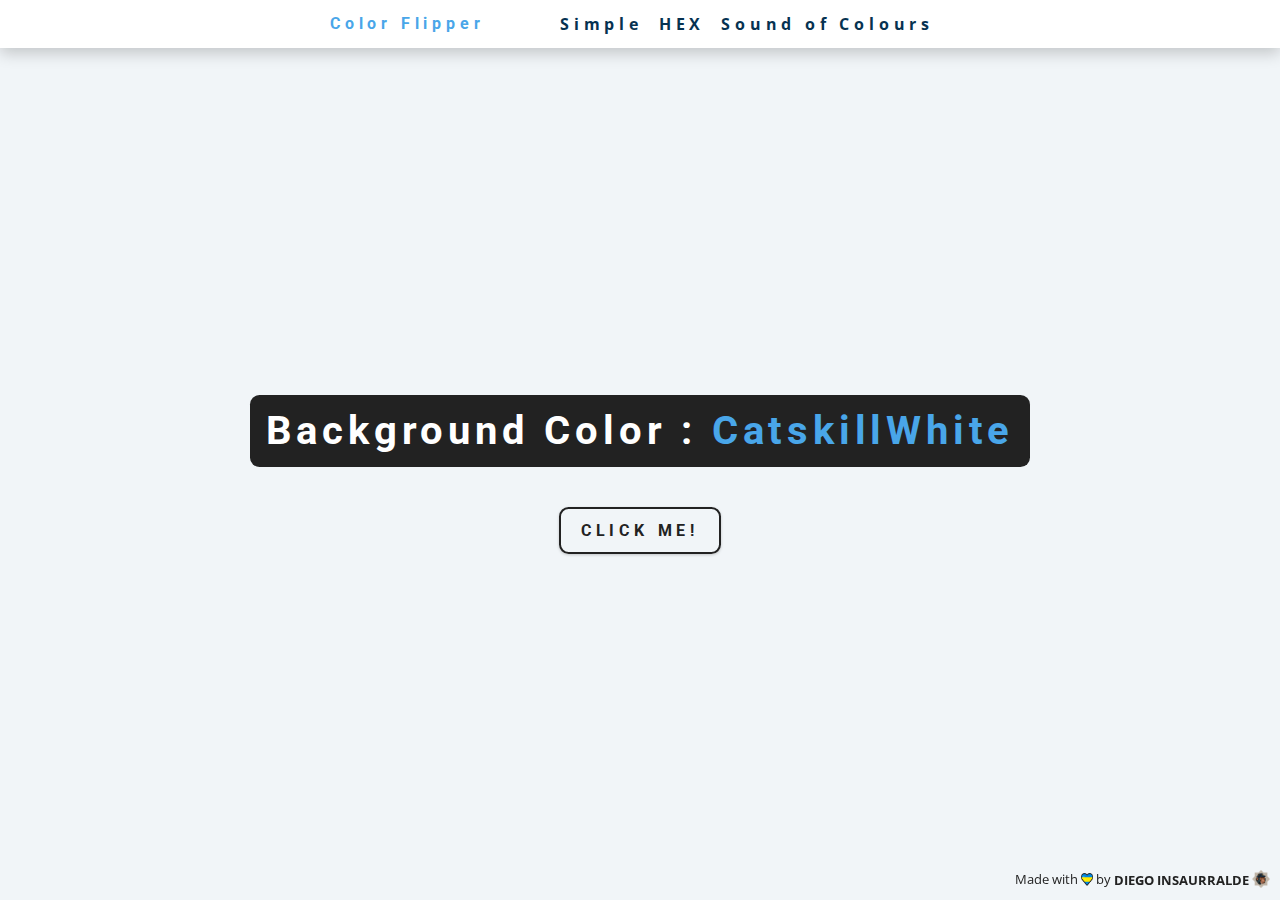
<file: index.html>
<!DOCTYPE html>
<html lang="en">
  <head>
    <meta charset="UTF-8" />
    <meta name="viewport" content="width=device-width, initial-scale=1.0" />
    <title>Color Flipper || Simple</title>
    <link rel="icon" href="https://rhythmverse.co/assets/media/logos/favicon.ico" type="image/x-icon">    
    <link rel="shortcut icon" href="https://rhythmverse.co/assets/media/logos/favicon.ico" type="image/x-icon">
    <!-- google fonts -->
    <link rel="preconnect" href="https://fonts.gstatic.com">
    <link href="https://fonts.googleapis.com/css2?family=Raleway:wght@400;700&display=swap" rel="stylesheet">
    <!-- styles -->
    <link rel="stylesheet" href="styles.css" />
  </head>
  <body>
    <nav>
      <div class="nav-center">
        <h4>Color Flipper</h4>
        <ul class="nav-links">
          <li><a href="index.html">Simple</a></li>
          <li><a href="hex.html">HEX</a></li>
          <li><a href="soc.html">Sound of Colours</a></li>
        </ul>
      </div>
    </nav>
    <main>
      <div class="container">
        <h2>background color : <span class="color">CatskillWhite</span></h2>
        <button class="btn btn-hero" id="btn">click me!</button>
      </div>
    </main>
    <footer>
      <div></div>
      <div>
        Made with <img class="heart" alt="heart" src="../images/boke-heart.png" > by&nbsp;<a href="https://insaurralde.vercel.app/" target="_blank" rel="noreferrer" ><span class="author">DIEGO INSAURRALDE </span><img class="chimp" alt="chimp" src="../images/boke-chimp.png" ></a>
      </div>
    </footer>
    <script src="app.js"></script>
  </body>
</html>
</file>
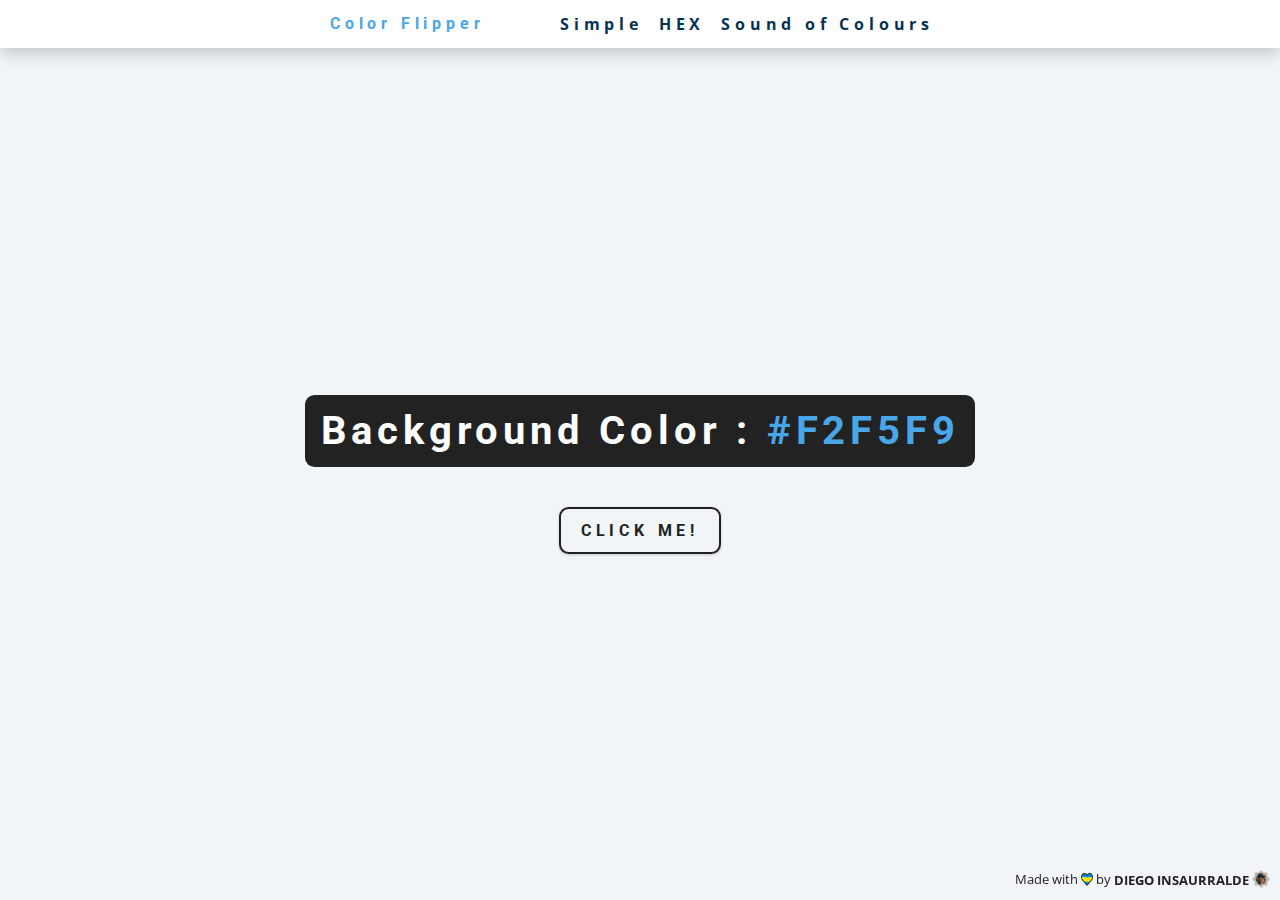
<file: hex.html>
<!DOCTYPE html>
<html lang="en">
  <head>
    <meta charset="UTF-8" />
    <meta name="viewport" content="width=device-width, initial-scale=1.0" />
    <title>Color Flipper || HEX</title>
    <link rel="icon" href="https://rhythmverse.co/assets/media/logos/favicon.ico" type="image/x-icon">
    <link rel="shortcut icon" href="https://rhythmverse.co/assets/media/logos/favicon.ico" type="image/x-icon">
    <!-- google fonts -->
    <link rel="preconnect" href="https://fonts.gstatic.com">
    <link href="https://fonts.googleapis.com/css2?family=Raleway:wght@400;700&display=swap" rel="stylesheet">
    <!-- styles -->
    <link rel="stylesheet" href="styles.css" />
  </head>
  <body>
    <nav>
      <div class="nav-center">
        <h4>Color Flipper</h4>
        <ul class="nav-links">
          <li><a href="index.html">Simple</a></li>
          <li><a href="hex.html">HEX</a></li>
          <li><a href="soc.html">Sound of Colours</a></li>
        </ul>
      </div>
    </nav>
    <main>
      <div class="container">
        <h2>background color : <span class="color">#F2F5F9</span></h2>
        <button class="btn btn-hero" id="btn">click me!</button>
      </div>
    </main>
    <footer>
      <div></div>
      <div>
        Made with <img class="heart" alt="heart" src="../images/boke-heart.png" > by&nbsp;<a href="https://insaurralde.vercel.app/" target="_blank" rel="noreferrer" ><span class="author">DIEGO INSAURRALDE </span><img class="chimp" alt="chimp" src="../images/boke-chimp.png" ></a>
      </div>
    </footer>
    <script src="hex.js"></script>
  </body>
</html>
</file>
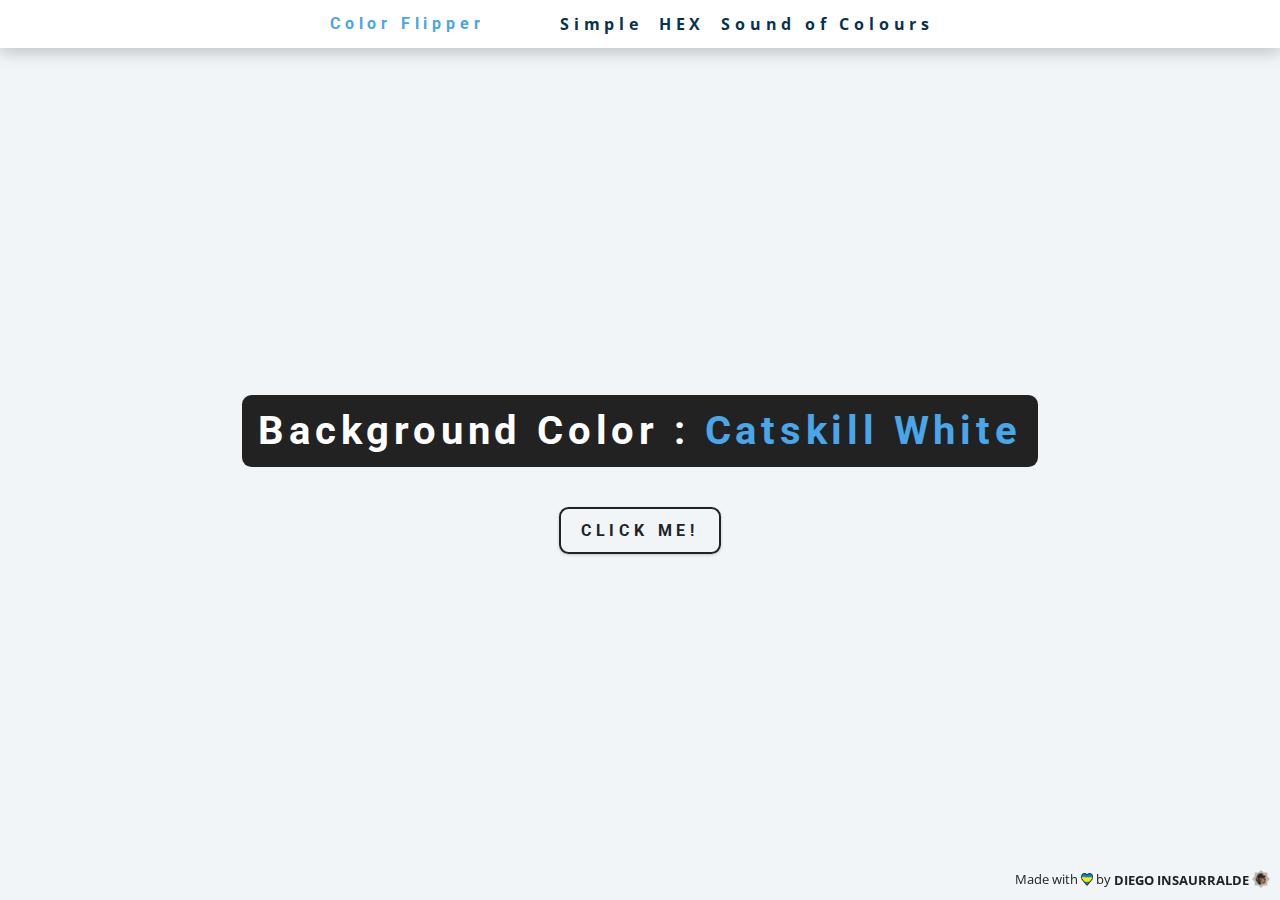
<file: soc.html>
<!DOCTYPE html>
<html lang="en">
  <head>
    <meta charset="UTF-8" />
    <meta name="viewport" content="width=device-width, initial-scale=1.0" />
    <title>Color Flipper || Sound of Colours</title>
    <link rel="icon" href="https://rhythmverse.co/assets/media/logos/favicon.ico" type="image/x-icon">
    <link rel="shortcut icon" href="https://rhythmverse.co/assets/media/logos/favicon.ico" type="image/x-icon">
    <!-- google fonts -->
    <link rel="preconnect" href="https://fonts.gstatic.com">
    <link href="https://fonts.googleapis.com/css2?family=Raleway:wght@400;700&display=swap" rel="stylesheet">
    <!-- styles -->
    <link rel="stylesheet" href="styles.css" />
  </head>
  <body>
    <nav>
      <div class="nav-center">
        <h4>Color Flipper</h4>
        <ul class="nav-links">
          <li><a href="index.html">Simple</a></li>
          <li><a href="hex.html">HEX</a></li>
          <li><a href="soc.html">Sound of Colours</a></li>
        </ul>
      </div>
    </nav>
    <main>
      <div class="container">
        <h2>background color : <span class="color">Catskill White</span></h2>
        <button class="btn btn-hero" id="btn">click me!</button>
      </div>
    </main>
    <footer>
      <div></div>
      <div>
        Made with <img class="heart" alt="heart" src="../images/boke-heart.png" > by&nbsp;<a href="https://insaurralde.vercel.app/" target="_blank" rel="noreferrer" ><span class="author">DIEGO INSAURRALDE </span><img class="chimp" alt="chimp" src="../images/boke-chimp.png" ></a>
      </div>
    </footer>
    <script src="soc.js"></script>
  </body>
</html>
</file>
<file: styles.css>
/*
=============== 
Fonts
===============
*/
@import url("https://fonts.googleapis.com/css?family=Open+Sans|Roboto:400,700&display=swap");

/*
=============== 
Variables
===============
*/

:root {
  /* dark shades of primary color*/
  --clr-primary-1: hsl(205, 86%, 17%);
  --clr-primary-2: hsl(205, 77%, 27%);
  --clr-primary-3: hsl(205, 72%, 37%);
  --clr-primary-4: hsl(205, 63%, 48%);
  /* primary/main color */
  --clr-primary-5: hsl(205, 78%, 60%);
  /* lighter shades of primary color */
  --clr-primary-6: hsl(205, 89%, 70%);
  --clr-primary-7: hsl(205, 90%, 76%);
  --clr-primary-8: hsl(205, 86%, 81%);
  --clr-primary-9: hsl(205, 90%, 88%);
  --clr-primary-10: hsl(205, 100%, 96%);
  /* darkest grey - used for headings */
  --clr-grey-1: hsl(209, 61%, 16%);
  --clr-grey-2: hsl(211, 39%, 23%);
  --clr-grey-3: hsl(209, 34%, 30%);
  --clr-grey-4: hsl(209, 28%, 39%);
  /* grey used for paragraphs */
  --clr-grey-5: hsl(210, 22%, 49%);
  --clr-grey-6: hsl(209, 23%, 60%);
  --clr-grey-7: hsl(211, 27%, 70%);
  --clr-grey-8: hsl(210, 31%, 80%);
  --clr-grey-9: hsl(212, 33%, 89%);
  --clr-grey-10: hsl(210, 36%, 96%);
  --clr-white: #fff;
  --clr-red-dark: hsl(360, 67%, 44%);
  --clr-red-light: hsl(360, 71%, 66%);
  --clr-green-dark: hsl(125, 67%, 44%);
  --clr-green-light: hsl(125, 71%, 66%);
  --clr-black: #222;
  --ff-primary: "Roboto", sans-serif;
  --ff-secondary: "Open Sans", sans-serif;
  --transition: all 0.3s linear;
  --spacing: 0.3rem;
  --radius: 0.6rem;
  --light-shadow: 0 5px 15px rgba(0, 0, 0, 0.1);
  --dark-shadow: 0 5px 15px rgba(0, 0, 0, 0.2);
  --max-width: 1170px;
  --fixed-width: 620px;
}
/*
=============== 
Global Styles
===============
*/

*,
::after,
::before {
  margin: 0;
  padding: 0;
  box-sizing: border-box;
}
body {
  font-family: var(--ff-secondary);
  background: var(--clr-grey-10);
  color: var(--clr-grey-1);
  line-height: 1.5;
  font-size: 0.875rem;
}
ul {
  list-style-type: none;
}
a {
  text-decoration: none;
}
h1,
h2,
h3,
h4 {
  letter-spacing: var(--spacing);
  text-transform: capitalize;
  line-height: 1.25;
  margin-bottom: 0.75rem;
  font-family: var(--ff-primary);
}
h1 {
  font-size: 3rem;
}
h2 {
  font-size: 2rem;
}
h3 {
  font-size: 1.25rem;
}
h4 {
  font-size: 0.875rem;
}
p {
  margin-bottom: 1.25rem;
  color: var(--clr-grey-5);
}
@media screen and (min-width: 800px) {
  h1 {
    font-size: 4rem;
  }
  h2 {
    font-size: 2.5rem;
  }
  h3 {
    font-size: 1.75rem;
  }
  h4 {
    font-size: 1rem;
  }
  body {
    font-size: 1rem;
  }
  h1,
  h2,
  h3,
  h4 {
    line-height: 1;
  }
}
/*  global classes */

/* section */
.section {
  padding: 5rem 0;
}

.section-center {
  width: 90vw;
  margin: 0 auto;
  max-width: 1170px;
}
@media screen and (min-width: 992px) {
  .section-center {
    width: 95vw;
  }
}
main {
  min-height: 100vh;
  display: grid;
  place-items: center;
}

/*
=============== 
Nav
===============
*/
nav {
  background: var(--clr-white);
  height: 3rem;
  display: grid;
  align-items: center;
  box-shadow: var(--dark-shadow);
}
.nav-center {
  width: 90vw;
  max-width: var(--fixed-width);
  margin: 0 auto;
  display: flex;
  align-items: center;
  justify-content: space-between;
}
.nav-center h4 {
  margin-bottom: 0;
  color: var(--clr-primary-5);
}
.nav-links {
  display: flex;
}
nav a {
  font-weight: 700;
  font-size: 1rem;
  color: var(--clr-primary-1);
  letter-spacing: var(--spacing);
  margin-right: 1rem;
}
nav a:hover {
  color: var(--clr-primary-5);
}
/*
=============== 
Container
===============
*/
main {
  min-height: calc(100vh - 3rem);
  display: grid;
  place-items: center;
}
.container {
  text-align: center;
}
.container h2 {
  background: var(--clr-black);
  color: var(--clr-white);
  padding: 1rem;
  border-radius: var(--radius);
  margin-bottom: 2.5rem;
}
.color {
  color: var(--clr-primary-5);
}
.btn-hero {
  font-family: var(--ff-primary);
  text-transform: uppercase;
  background: transparent;
  color: var(--clr-black);
  letter-spacing: var(--spacing);
  display: inline-block;
  font-weight: 700;
  transition: var(--transition);
  border: 2px solid var(--clr-black);
  cursor: pointer;
  box-shadow: 0 1px 3px rgba(0, 0, 0, 0.2);
  border-radius: var(--radius);
  font-size: 1rem;
  padding: 0.75rem 1.25rem;
}
.btn-hero:hover {
  color: var(--clr-white);
  background: var(--clr-black);
}

footer {
  display: flex;
  justify-content: space-between;
  align-items: center;
  text-align: center;
  position: fixed;
  bottom: 0;
  color: var(--clr-black);
  font-size: 0.8rem;
  padding: 10px;
  width: 100vw;
}

.author {
  position: relative;
  font-weight: 700;
}

a {
  color: var(--clr-black);
  text-decoration: none;
}

.heart {
  height: 0.8rem;
  width: 0.8rem;
  margin-bottom: -0.05rem;
}

.chimp {
  height: 1.1rem;
  width: 1.1rem;
  margin-bottom: -0.2rem;
}
</file>
